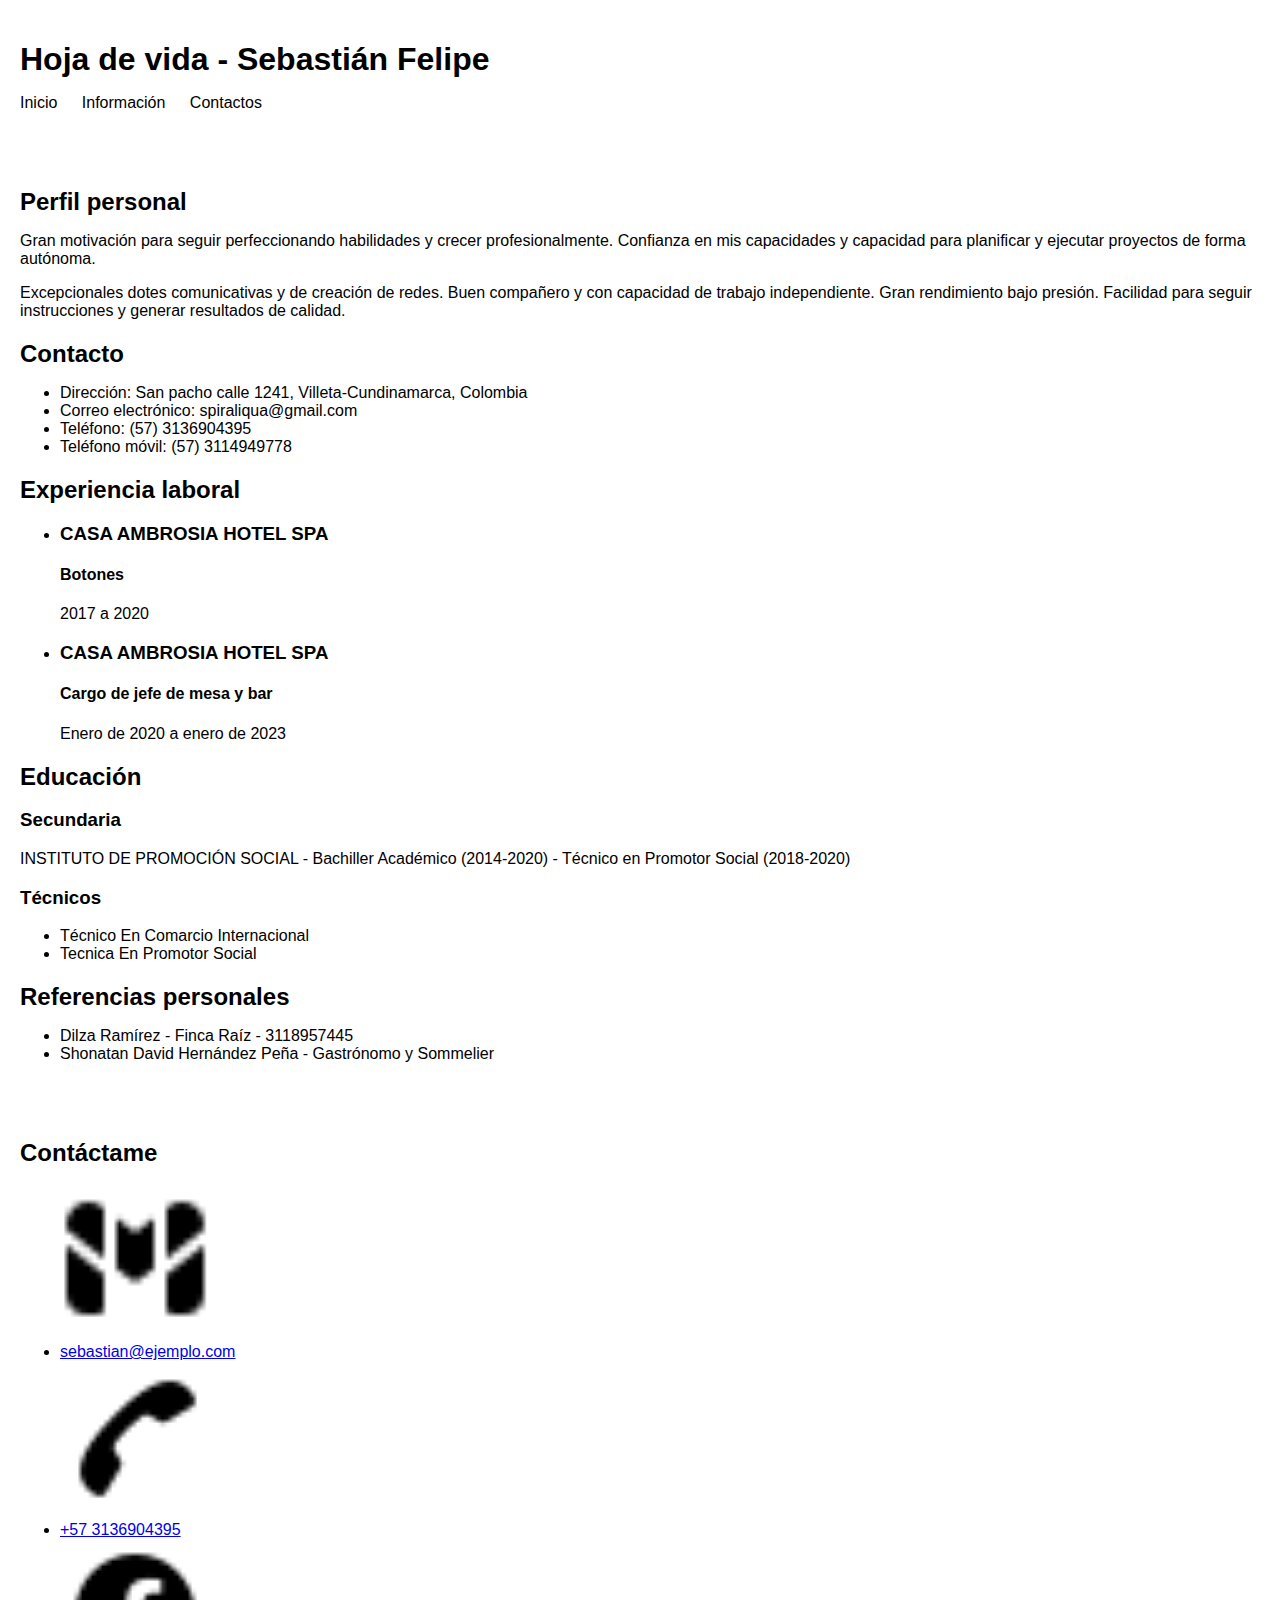
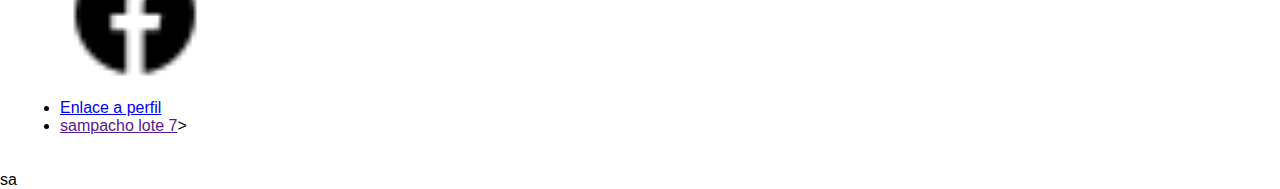
<file: trabajo/hoja_de _vida/index.html>
<!DOCTYPE html>
<html lang="es">
<head>
  <meta charset="UTF-8">
  <title>Hoja de vida - Sebastián Felipe</title>
  <link rel="stylesheet" href="assets/CSS/styles.css">

</head>
<body>

  <header>
    <div>
      <h1>Hoja de vida - Sebastián Felipe</h1>
      <nav>
        <ul>
          <li><a href="#inicio">Inicio</a></li>
          <li><a href="#informacion">Información</a></li>
          <li><a href="#contactos">Contactos</a></li>
        </ul>
      </nav>
    </div>
  </header>

  <main>
    <section class="perfil">
        <h2>Perfil personal</h2>
        <p>Gran motivación para seguir perfeccionando habilidades y crecer profesionalmente. Confianza en mis capacidades y capacidad para planificar y ejecutar proyectos de forma autónoma.</p>
        <p>Excepcionales dotes comunicativas y de creación de redes. Buen compañero y con capacidad de trabajo independiente. Gran rendimiento bajo presión. Facilidad para seguir instrucciones y generar resultados de calidad.</p>
    </section>

    <section class="contacto">
        <h2>Contacto</h2>
        <ul>
            <li><i class="fas fa-home"></i> Dirección: San pacho calle 1241, Villeta-Cundinamarca, Colombia</li>
            <li><i class="fas fa-envelope"></i> Correo electrónico: spiraliqua@gmail.com</li>
            <li><i class="fas fa-phone"></i> Teléfono: (57) 3136904395</li>
            <li><i class="fas fa-mobile-alt"></i> Teléfono móvil: (57) 3114949778</li>
        </ul>
    </section>

    <section class="experiencia-laboral">
        <h2>Experiencia laboral</h2>
        <ul>
            <li>
                <h3>CASA AMBROSIA HOTEL SPA</h3>
                <h4>Botones</h4>
                <p>2017 a 2020</p>
            </li>
            <li>
                <h3>CASA AMBROSIA HOTEL SPA</h3>
                <h4>Cargo de jefe de mesa y bar</h4>
                <p>Enero de 2020 a enero de 2023</p>
            </li>
        </ul>
    </section>

    <section class="educacion">
        <h2>Educación</h2>
        <h3>Secundaria</h3>
        <p>INSTITUTO DE PROMOCIÓN SOCIAL - Bachiller Académico (2014-2020) - Técnico en Promotor Social (2018-2020)</p>
        <h3>Técnicos</h3>
        <ul>
            <li>Técnico En Comarcio Internacional</li>
            <li>Tecnica En Promotor Social</li>
        </ul>
    </section>

    <section class="referencias">
        <h2>Referencias personales</h2>
        <ul>
            <li>Dilza Ramírez - Finca Raíz - 3118957445</li>
            <li>Shonatan David Hernández Peña - Gastrónomo y Sommelier</li>
        </ul>
    </section>
</main>


  <footer >
         <!-- Informacion de redes sosciales y contactos -->
    <aside>
      <section id="contactos">
       
        <h2>Contáctame</h2>
  
        <ul>

            <li> <img src="assets/imagenes/gmail.png" >   <a href="sebastian@ejemplo.com">sebastian@ejemplo.com</a></li>
            <li><img src="assets/imagenes/telefono.png" > <a href = "+57 3136904395"> +57 3136904395</a> </a></li>
            <li><img src="assets/imagenes/facebook.png" > <a href="Sebastian Piraligua">Enlace a perfil</a></li>

            <li> <a href="">sampacho lote 7</a>></li>
        </ul>
     
       </section>
     </aside>
  </footer>

</body>
</html>
sa
</file>
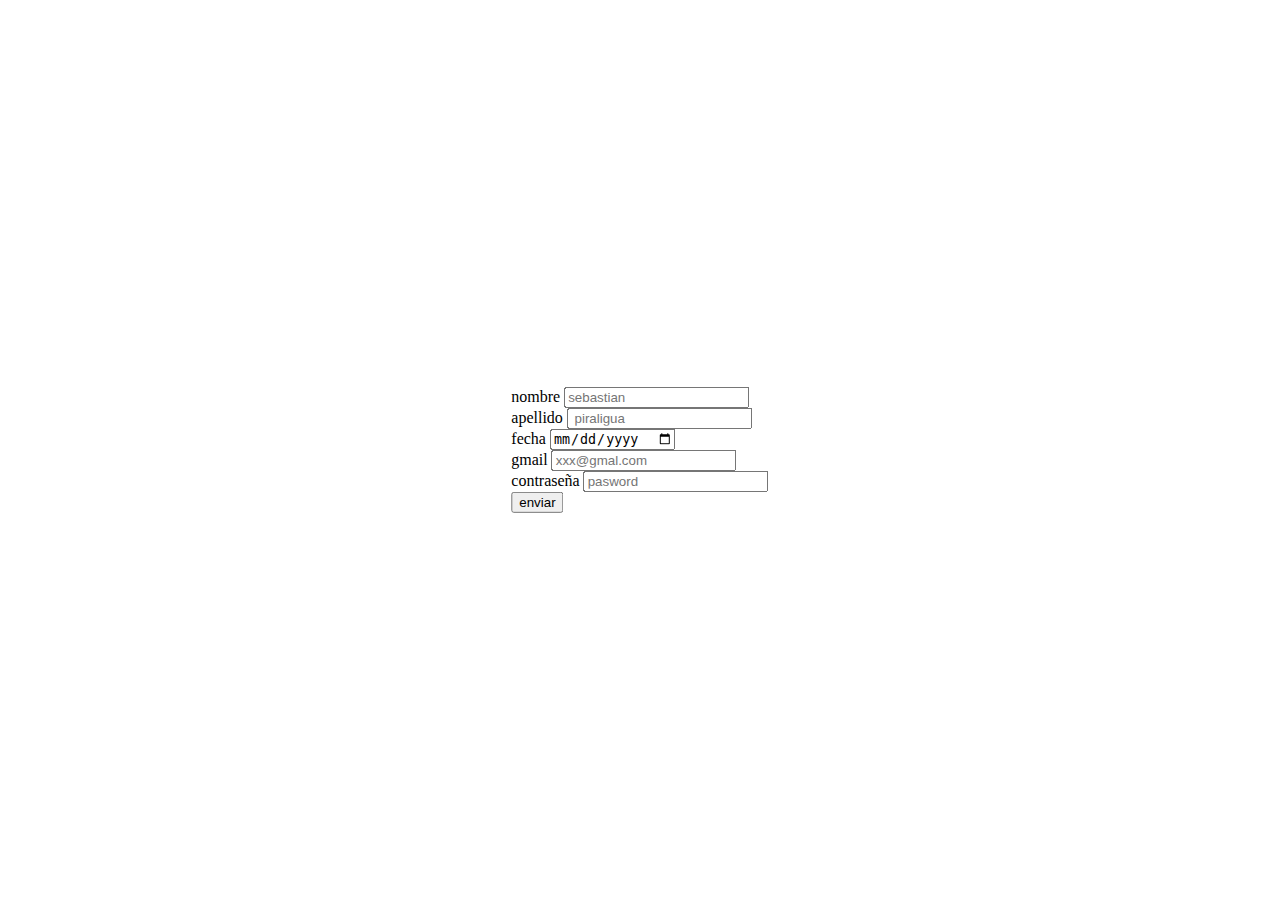
<file: trabajo/prueva.html>
<!DOCTYPE html>
<html lang="en">
<head>
    <meta charset="UTF-8">
    <meta http-equiv="X-UA-Compatible" content="IE=edge">
    <meta name="viewport" content="width=device-width, initial-scale=1.0">
    <title>Document</title>
</head>

<style>

  .formulario { 
    position:absolute;
    top: 50%;
    left: 50%;
    transform: translate(-50%, -50%);
   


  }

 

</style>

<body>
   
    <form class="formulario" method="get">

        <label for="nombre">nombre</label>
        <input type="text" name="nombre" placeholder="sebastian">
       <br>
       
        <label for="apellido" >apellido </label>
        <input type="text" name="apellido" placeholder=" piraligua">
        <br>
        <label for="fecha">fecha</label>
        <input type="date" name="fecha" >
        <br> 

        <label for="gmail">gmail</label>
        <input type=" checkbox" id="gmail" name="gmail" placeholder="xxx@gmal.com">
        <br>

        <label for="contraseña">contraseña</label>
        <input type="password" id="contraseña" name="contraseña" placeholder="pasword">
        <br>

        <button>enviar</button>





    </form>



</body>
</html>
</file>
<file: trabajo/hoja_de _vida/assets/CSS/styles.css>
.abox-1{

  width:  100%;
  height : 100%;
  background: lime;
  padding: 50px;
  margin: 20px;;
}

 body {
    font-family: Arial, sans-serif;
    margin: 0;
    padding: 0;
  }
  header, main, footer {
    padding: 20px;
  }
  nav ul {
    list-style: none;
    padding: 0;
  }
  nav li {
    display: inline-block;
    margin-right: 20px;
  }
  nav a {
    text-decoration: none;
    color: #000;
  }
  h1, h2 {
    margin-bottom: 10px;
  }
  img {
    display: block;
    margin-bottom: 10px;
    width: 150px; /* Adjust width as needed */
  }
</file>
